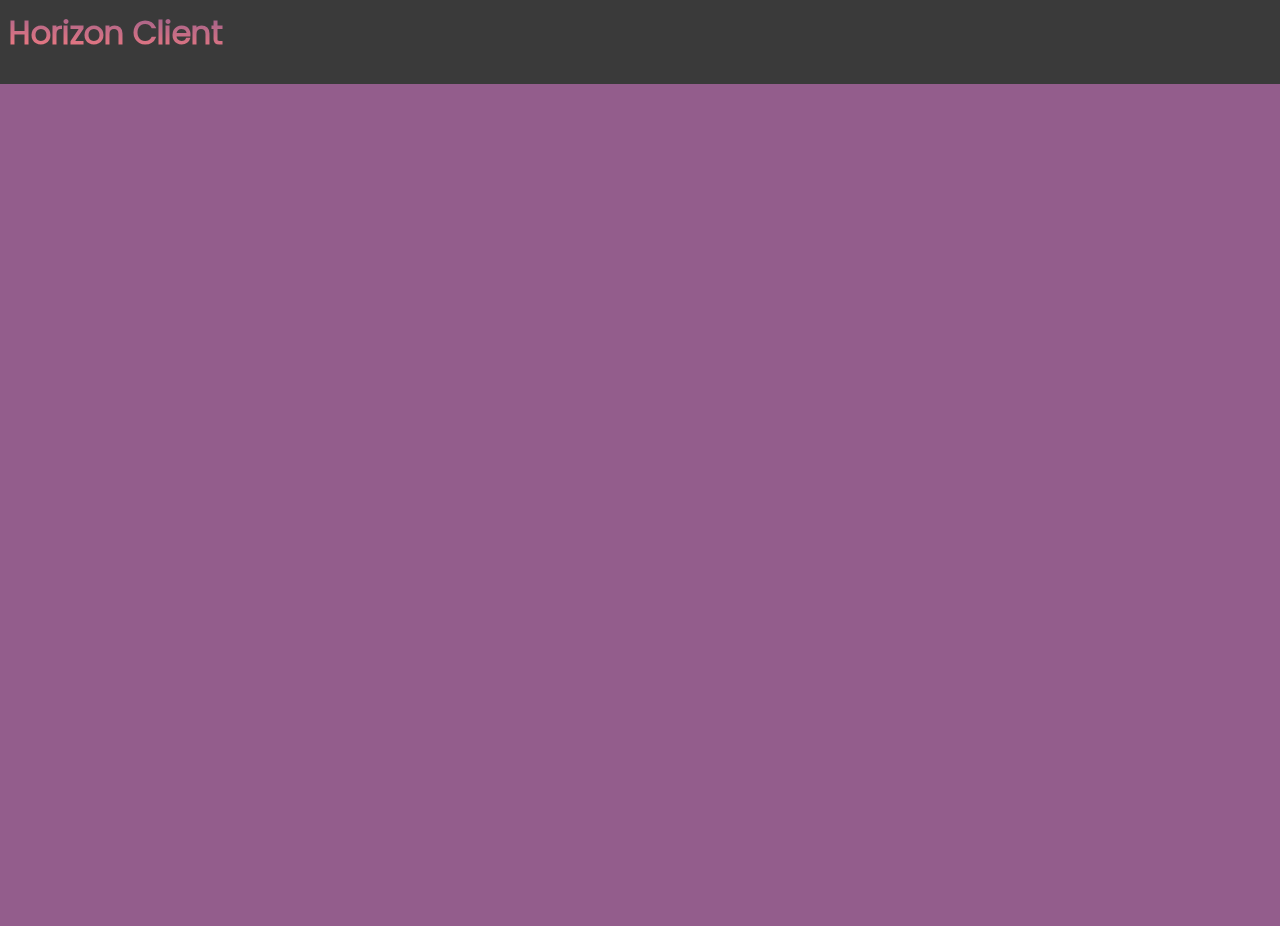
<file: about.html>
<html>
  <head>
    <meta charset="utf-8">
    <title>Horizon Client | About</title>
    <meta name="viewport" content="width=device-width">
    <meta name="description" content="Horizon Client Website.">
    <link rel="stylesheet" href="css/main.css">
    <link rel="stylesheet" href="css/poppins.css">
  </head>
  <body>
    <div class="main">
      <div class="box">
        <h1>Horizon Client</h1>
      </div>
      <div class="box">

      </div>
    </div>
  </body>
</html>
</file>
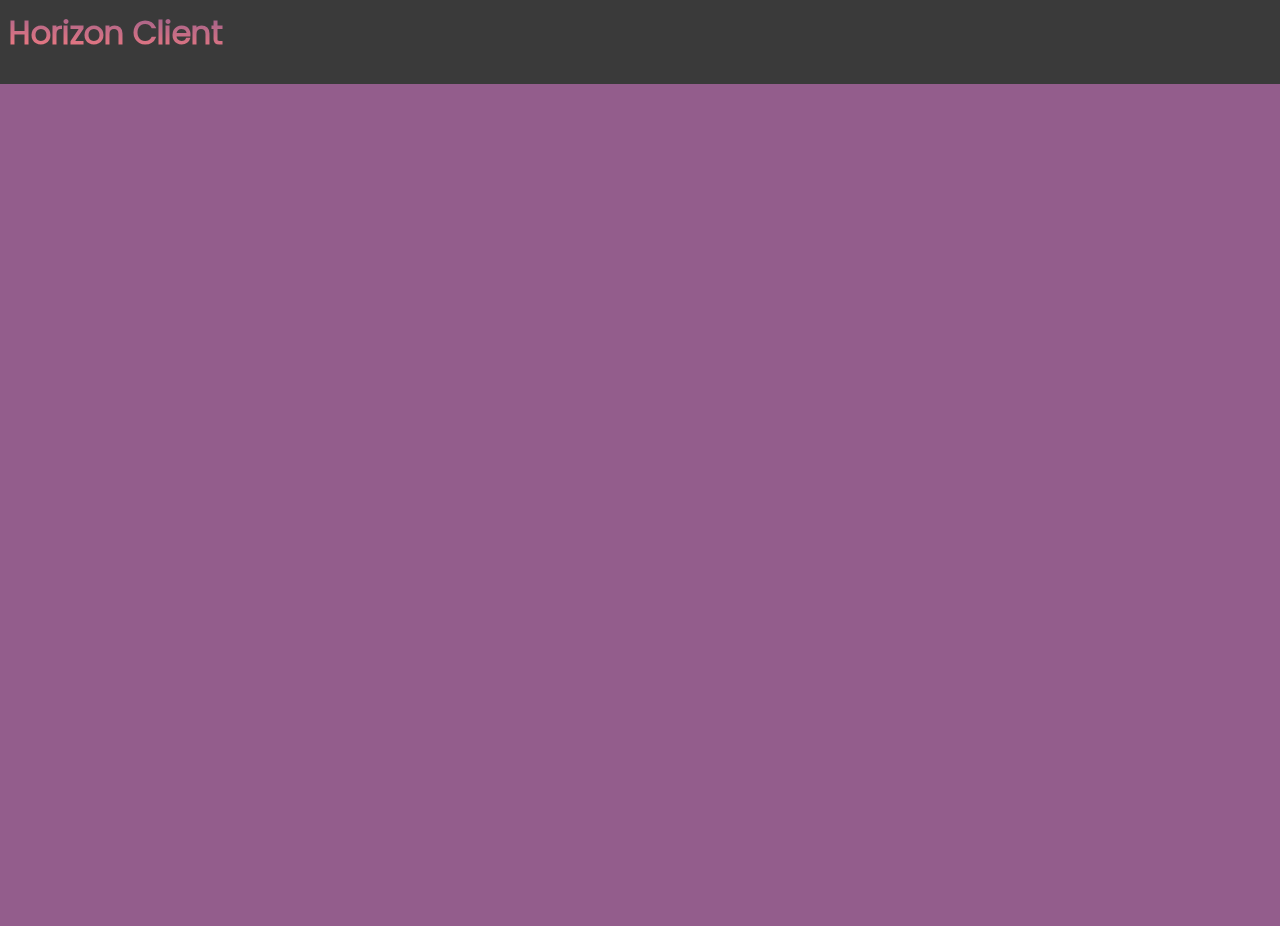
<file: download.html>
<html>
  <head>
    <meta charset="utf-8">
    <title>Horizon Client | Download</title>
    <meta name="viewport" content="width=device-width">
    <meta name="description" content="Horizon Client Website.">
    <link rel="stylesheet" href="css/main.css">
    <link rel="stylesheet" href="css/poppins.css">
  </head>
  <body>
    <div class="main">
      <div class="box">
        <h1>Horizon Client</h1>
      </div>
      <div class="box">

      </div>
    </div>
  </body>
</html>
</file>
<file: css/main.css>
html {
  height: 97.35%;
}

body {
  background-color: #935d8c;
  font-family: 'Poppins';
  margin: 0px;
  margin-bottom: 0px;
  color: #e37682;
}

.bg {
  position: fixed;
  width: 100%;
  height: 100%;
  background-image: linear-gradient(to top right, #e37682 15%, #5f4d93 85%);
  background-repeat: no-repeat;
  background-size: cover;
  background-color: #935d8c;
  z-index: -100000;
}

.box {
  background-color: #3A3A3A;
  padding: 9px;
}

footer {
  position: sticky;
}

h1, h3 {
  color: #f2f2f2;
  background: linear-gradient(to top right, #e37682 15%, #5f4d93 85%);
  -webkit-background-clip: text;
  -webkit-text-fill-color: transparent;
}

h3, h1, p {
  margin-top: 0px;
  margin-bottom: 0px;
}

header {
  margin-bottom: 9px;
}

.main {
  margin-bottom: -50px;
  min-height: 100%;
}

footer, .push {
  height: 50px;
}

.disclaimer {
  color: #5D5D5D;
  position: absolute;
  bottom: 9px;
}

.left {
  left: 9px;
  float: left;
}

.right {
  right: 9px;
  float: right;
}

a {
  color: #e37682;
}

a:hover {
  color: #5f4d93;
}

.icon > a {
  color: #5D5D5D;
}

.body {
  margin-left: 9px;
  margin-right: 9px;
}

.center {
  text-align: center;
}
</file>
<file: css/poppins.css>
@font-face {
  font-family: 'Poppins';
  font-style: normal;
  font-weight: 400;
  src: url(poppins.woff2) format('woff2');
  unicode-range: U+0000-00FF, U+0131, U+0152-0153, U+02BB-02BC, U+02C6, U+02DA, U+02DC, U+2000-206F, U+2074, U+20AC, U+2122, U+2191, U+2193, U+2212, U+2215, U+FEFF, U+FFFD;
}
</file>
